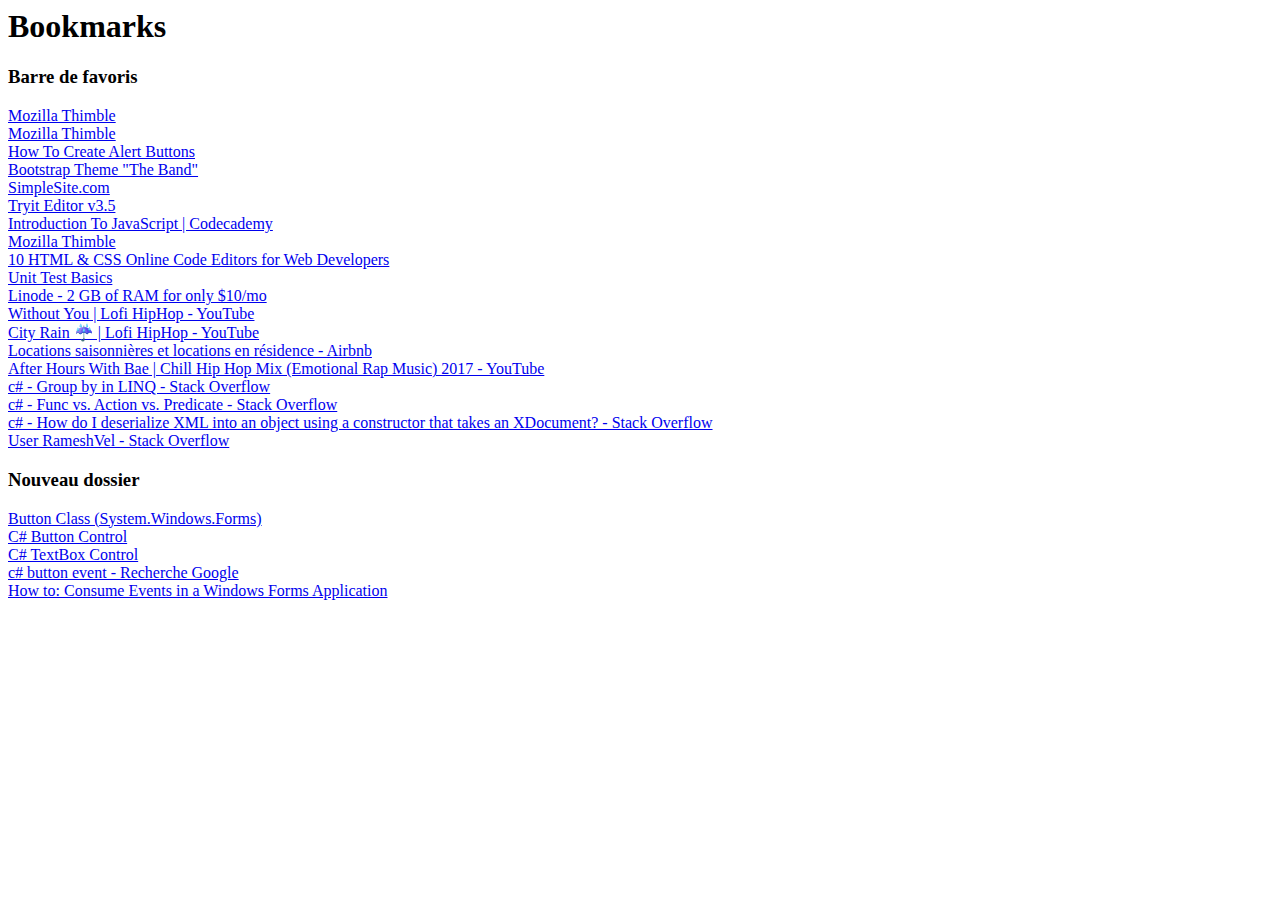
<file: Film-Library-Project/WebApplication1/favoris_19_09_2017.html>
<!DOCTYPE NETSCAPE-Bookmark-file-1>
<!-- This is an automatically generated file.
     It will be read and overwritten.
     DO NOT EDIT! -->
<META HTTP-EQUIV="Content-Type" CONTENT="text/html; charset=UTF-8">
<TITLE>Bookmarks</TITLE>
<H1>Bookmarks</H1>
<DL><p>
    <DT><H3 ADD_DATE="1504790804" LAST_MODIFIED="1505834394" PERSONAL_TOOLBAR_FOLDER="true">Barre de favoris</H3>
    <DL><p>
        <DT><A HREF="https://thimble.mozilla.org/fr/anonymous/9b9045b5-9f3d-4858-a388-5d8ee1309318/308795" ADD_DATE="1505834394" ICON="[data-uri]">Mozilla Thimble</A>
        <DT><A HREF="https://thimble.mozilla.org/fr/anonymous/6295b458-de6e-4c54-acaa-26c5f51f7eaf/308796" ADD_DATE="1505833905" ICON="[data-uri]">Mozilla Thimble</A>
        <DT><A HREF="https://www.w3schools.com/howto/howto_css_alert_buttons.asp" ADD_DATE="1505833717" ICON="[data-uri]">How To Create Alert Buttons</A>
        <DT><A HREF="https://www.w3schools.com/bootstrap/bootstrap_theme_band.asp" ADD_DATE="1505833608" ICON="[data-uri]">Bootstrap Theme &quot;The Band&quot;</A>
        <DT><A HREF="https://www.simplesite.com/pages/receive.aspx?target=ftp3:crea&culturekey=en&partnerkey=ffgoogle:NAM_CA_EN_Display_SmartCampaign_AdGroup=46140802252_Keyword=_Placement=www.w3schools.com_Device=c_184596573282&gclid=COCxhMzCsdYCFZKIswodK5kIXA" ADD_DATE="1505833527" ICON="[data-uri]">SimpleSite.com</A>
        <DT><A HREF="https://www.w3schools.com/bootstrap/tryit.asp?filename=trybs_temp_marketing&stacked=h" ADD_DATE="1505833511" ICON="[data-uri]">Tryit Editor v3.5</A>
        <DT><A HREF="https://www.codecademy.com/learn/introduction-to-javascript" ADD_DATE="1505833288" ICON="[data-uri]">Introduction To JavaScript | Codecademy</A>
        <DT><A HREF="https://thimble.mozilla.org/fr/anonymous/63b23d10-34c9-496d-a041-8c7e45ca5432/2498" ADD_DATE="1505833098" ICON="[data-uri]">Mozilla Thimble</A>
        <DT><A HREF="https://www.awwwards.com/10-html-css-online-code-editors-for-web-developers.html" ADD_DATE="1505830645" ICON="[data-uri]">10 HTML &amp; CSS Online Code Editors for Web Developers</A>
        <DT><A HREF="https://msdn.microsoft.com/en-us/library/hh694602.aspx" ADD_DATE="1505830359" ICON="[data-uri]">Unit Test Basics</A>
        <DT><A HREF="https://welcome.linode.com/carbon/?utm_source=carbon&utm_medium=paid&utm_campaign=linux_cloud_hosting&utm_content=ad1" ADD_DATE="1505824781">Linode - 2 GB of RAM for only $10/mo</A>
        <DT><A HREF="https://www.youtube.com/watch?v=fmTeR9x13Mc" ADD_DATE="1505433152">Without You | Lofi HipHop - YouTube</A>
        <DT><A HREF="https://www.youtube.com/watch?v=X_jcE4awpY8" ADD_DATE="1505433137">City Rain ☔ | Lofi HipHop - YouTube</A>
        <DT><A HREF="https://fr.airbnb.ca/a/?af=43720035&c=A_TC%3Dardh5swr9d%26G_MT%3De%26G_CR%3D190425242383%26G_N%3Dg%26G_K%3Dairbnb%26G_P%3D%26G_D%3Dc%26$pi:0.pk:9522505895_190425242383_c_12026464216&gclid=Cj0KCQjw0ejNBRCYARIsACEBhDODwuZTHbJaTFEGag5NWADaOdJQPmvPzW2MuakLPpnmJkmEfE-zDo8aAn3tEALw_wcB" ADD_DATE="1505428743">Locations saisonnières et locations en résidence - Airbnb</A>
        <DT><A HREF="https://www.youtube.com/watch?v=HGZYo4LvjEg" ADD_DATE="1505426671" ICON="[data-uri]">After Hours With Bae | Chill Hip Hop Mix (Emotional Rap Music) 2017 - YouTube</A>
        <DT><A HREF="https://stackoverflow.com/questions/7325278/group-by-in-linq/7325306#7325306" ADD_DATE="1505421315" ICON="[data-uri]">c# - Group by in LINQ - Stack Overflow</A>
        <DT><A HREF="https://stackoverflow.com/questions/4317479/func-vs-action-vs-predicate/4317512#4317512" ADD_DATE="1505421311" ICON="[data-uri]">c# - Func vs. Action vs. Predicate - Stack Overflow</A>
        <DT><A HREF="https://stackoverflow.com/questions/7901558/how-do-i-deserialize-xml-into-an-object-using-a-constructor-that-takes-an-xdocum?noredirect=1&lq=1" ADD_DATE="1505417653" ICON="[data-uri]">c# - How do I deserialize XML into an object using a constructor that takes an XDocument? - Stack Overflow</A>
        <DT><A HREF="https://stackoverflow.com/users/97572/rameshvel" ADD_DATE="1505411162" ICON="[data-uri]">User RameshVel - Stack Overflow</A>
        <DT><H3 ADD_DATE="1504817109" LAST_MODIFIED="1504817109">Nouveau dossier</H3>
        <DL><p>
            <DT><A HREF="https://msdn.microsoft.com/en-us/library/system.windows.forms.button(v=vs.110).aspx" ADD_DATE="1504817109" ICON="[data-uri]">Button Class (System.Windows.Forms)</A>
            <DT><A HREF="http://csharp.net-informations.com/gui/button.htm" ADD_DATE="1504817109">C# Button Control</A>
            <DT><A HREF="http://csharp.net-informations.com/gui/cs-textbox.htm" ADD_DATE="1504817109">C# TextBox Control</A>
            <DT><A HREF="https://www.google.ca/search?rlz=1C1GGRV_enCA761CA761&q=c%23+button+event&spell=1&sa=X&ved=0ahUKEwiYn6Ko8pPWAhVDxYMKHbnnBzMQvwUIIygA&biw=1280&bih=958" ADD_DATE="1504817109" ICON="[data-uri]">c# button event - Recherche Google</A>
            <DT><A HREF="https://msdn.microsoft.com/en-us/library/0y0987sc(v=vs.100).aspx" ADD_DATE="1504817109" ICON="[data-uri]">How to: Consume Events in a Windows Forms Application</A>
        </DL><p>
    </DL><p>
</DL><p>
</file>
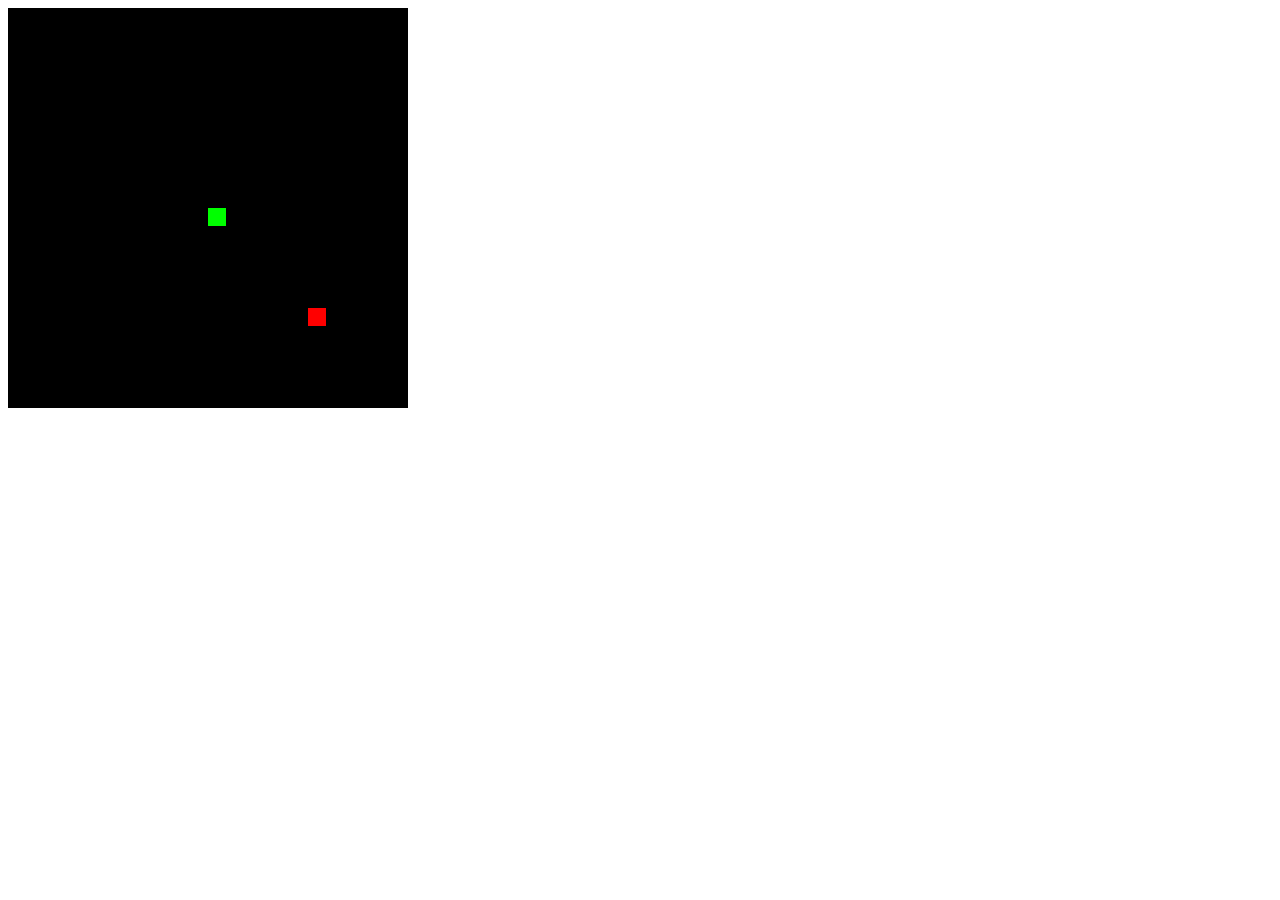
<file: Film-Library-Project/WebApplication1/Snake.html>
﻿<!DOCTYPE html>
<html>
<head>
    <title></title>
    <meta charset="utf-8" />
</head>
<body>
    <canvas id="gc" width="400" height="400"></canvas>
    <script>
        window.onload = function () {
            canv = document.getElementById("gc");
            ctx = canv.getContext("2d");
            document.addEventListener("keydown", keyPush);
            setInterval(game, 1000 / 11);
        }
        px = py = 10;
        gs = tc = 20;
        ax = ay = 15;
        xv = yv = 0;
        trail = [];
        tail = 5;
        function game() {
            px += xv;
            py += yv;
            if (px < 0) {
                px = tc - 1;
            }
            if (px > tc - 1) {
                px = 0;
            }
            if (py < 0) {
                py = tc - 1;
            }
            if (py > tc - 1) {
                py = 0;
            }
            ctx.fillStyle = "black";
            ctx.fillRect(0, 0, canv.width, canv.height);

            ctx.fillStyle = "lime";
            for (var i = 0; i < trail.length; i++) {
                ctx.fillRect(trail[i].x * gs, trail[i].y * gs, gs - 2, gs - 2);
                if (trail[i].x == px && trail[i].y == py) {
                    tail = 5;
                }
            }
            trail.push({ x: px, y: py });
            while (trail.length > tail) {
                trail.shift();
            }

            if (ax == px && ay == py) {
                tail++;
                ax = Math.floor(Math.random() * tc);
                ay = Math.floor(Math.random() * tc);
            }
            ctx.fillStyle = "red";
            ctx.fillRect(ax * gs, ay * gs, gs - 2, gs - 2);
        }
        function keyPush(evt) {
            switch (evt.keyCode) {
                case 37:
                    xv = -1; yv = 0;
                    break;
                case 38:
                    xv = 0; yv = -1;
                    break;
                case 39:
                    xv = 1; yv = 0;
                    break;
                case 40:
                    xv = 0; yv = 1;
                    break;
            }
        }
    </script>
</body>
</html>
</file>
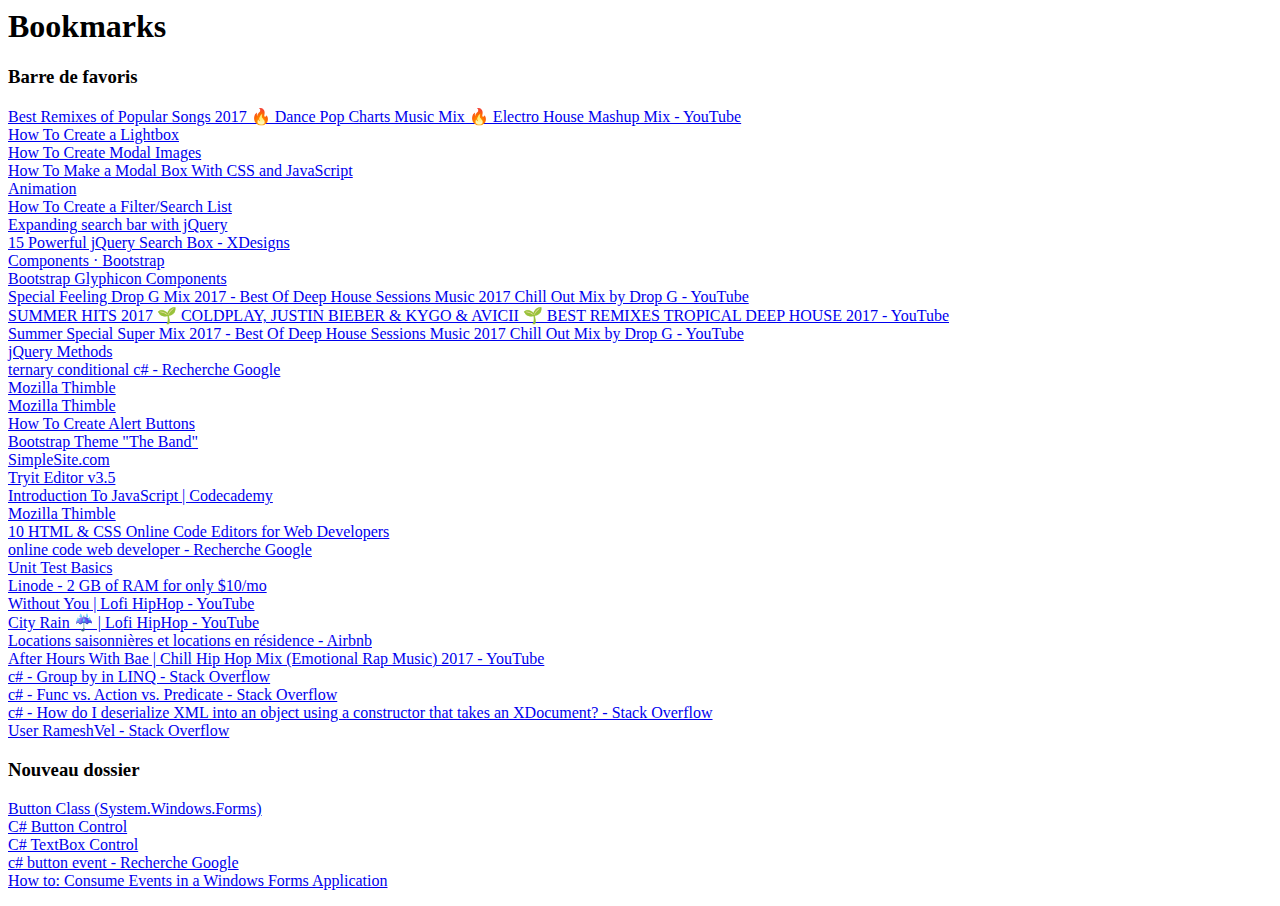
<file: Film-Library-Project/WebApplication1/HTML-enTrop/favoris_22_09_2017.html>
<!DOCTYPE NETSCAPE-Bookmark-file-1>
<!-- This is an automatically generated file.
     It will be read and overwritten.
     DO NOT EDIT! -->
<META HTTP-EQUIV="Content-Type" CONTENT="text/html; charset=UTF-8">
<TITLE>Bookmarks</TITLE>
<H1>Bookmarks</H1>
<DL><p>
    <DT><H3 ADD_DATE="1504790804" LAST_MODIFIED="1506111365" PERSONAL_TOOLBAR_FOLDER="true">Barre de favoris</H3>
    <DL><p>
        <DT><A HREF="https://www.youtube.com/watch?v=WigGygLEP7s" ADD_DATE="1506111365" ICON="[data-uri]">Best Remixes of Popular Songs 2017 🔥 Dance Pop Charts Music Mix 🔥 Electro House Mashup Mix - YouTube</A>
        <DT><A HREF="https://www.w3schools.com/howto/howto_js_lightbox.asp" ADD_DATE="1506108577" ICON="[data-uri]">How To Create a Lightbox</A>
        <DT><A HREF="https://www.w3schools.com/howto/howto_css_modal_images.asp" ADD_DATE="1506108538" ICON="[data-uri]">How To Create Modal Images</A>
        <DT><A HREF="https://www.w3schools.com/howto/howto_css_modals.asp" ADD_DATE="1506108526" ICON="[data-uri]">How To Make a Modal Box With CSS and JavaScript</A>
        <DT><A HREF="https://javascript.info/animation" ADD_DATE="1506108477" ICON="[data-uri]">Animation</A>
        <DT><A HREF="https://www.w3schools.com/howto/howto_js_filter_lists.asp" ADD_DATE="1506100340" ICON="[data-uri]">How To Create a Filter/Search List</A>
        <DT><A HREF="https://codepen.io/nikhil/pen/qcyGF/" ADD_DATE="1506097044" ICON="[data-uri]">Expanding search bar with jQuery</A>
        <DT><A HREF="http://xdesigns.net/2013/07/jquery-search-box/" ADD_DATE="1506097003" ICON="[data-uri]">15 Powerful jQuery Search Box - XDesigns</A>
        <DT><A HREF="https://getbootstrap.com/docs/3.3/components/" ADD_DATE="1506096114" ICON="[data-uri]">Components · Bootstrap</A>
        <DT><A HREF="https://www.w3schools.com/bootstrap/bootstrap_ref_comp_glyphs.asp" ADD_DATE="1506096096" ICON="[data-uri]">Bootstrap Glyphicon Components</A>
        <DT><A HREF="https://www.youtube.com/watch?v=Wa1dtudOxuA" ADD_DATE="1505938943" ICON="[data-uri]">Special Feeling Drop G Mix 2017 - Best Of Deep House Sessions Music 2017 Chill Out Mix by Drop G - YouTube</A>
        <DT><A HREF="https://www.youtube.com/watch?v=JqhkavECUHg" ADD_DATE="1505938619" ICON="[data-uri]">SUMMER HITS 2017 🌱 COLDPLAY, JUSTIN BIEBER &amp; KYGO &amp; AVICII 🌱 BEST REMIXES TROPICAL DEEP HOUSE 2017 - YouTube</A>
        <DT><A HREF="https://www.youtube.com/watch?v=r0haWB1Uezk" ADD_DATE="1505938063" ICON="[data-uri]">Summer Special Super Mix 2017 - Best Of Deep House Sessions Music 2017 Chill Out Mix by Drop G - YouTube</A>
        <DT><A HREF="http://www.tutorialsteacher.com/jquery/jquery-methods" ADD_DATE="1505916524" ICON="[data-uri]">jQuery Methods</A>
        <DT><A HREF="https://www.google.ca/search?rlz=1C1GGRV_enCA761CA761&q=ternary+conditional+c%23&oq=ternary+conditional+c%23&gs_l=psy-ab.3..0i19k1j0i22i30i19k1l2.5864383.5864957.0.5865149.3.3.0.0.0.0.142.371.1j2.3.0....0...1.1.64.psy-ab..0.3.371...0j0i22i30k1.0.XKQ9ogTSs6Y" ADD_DATE="1505853579" ICON="[data-uri]">ternary conditional c# - Recherche Google</A>
        <DT><A HREF="https://thimble.mozilla.org/fr/anonymous/9b9045b5-9f3d-4858-a388-5d8ee1309318/308795" ADD_DATE="1505834394" ICON="[data-uri]">Mozilla Thimble</A>
        <DT><A HREF="https://thimble.mozilla.org/fr/anonymous/6295b458-de6e-4c54-acaa-26c5f51f7eaf/308796" ADD_DATE="1505833905" ICON="[data-uri]">Mozilla Thimble</A>
        <DT><A HREF="https://www.w3schools.com/howto/howto_css_alert_buttons.asp" ADD_DATE="1505833717" ICON="[data-uri]">How To Create Alert Buttons</A>
        <DT><A HREF="https://www.w3schools.com/bootstrap/bootstrap_theme_band.asp" ADD_DATE="1505833608" ICON="[data-uri]">Bootstrap Theme &quot;The Band&quot;</A>
        <DT><A HREF="https://www.simplesite.com/pages/receive.aspx?target=ftp3:crea&culturekey=en&partnerkey=ffgoogle:NAM_CA_EN_Display_SmartCampaign_AdGroup=46140802252_Keyword=_Placement=www.w3schools.com_Device=c_184596573282&gclid=COCxhMzCsdYCFZKIswodK5kIXA" ADD_DATE="1505833527" ICON="[data-uri]">SimpleSite.com</A>
        <DT><A HREF="https://www.w3schools.com/bootstrap/tryit.asp?filename=trybs_temp_marketing&stacked=h" ADD_DATE="1505833511" ICON="[data-uri]">Tryit Editor v3.5</A>
        <DT><A HREF="https://www.codecademy.com/learn/introduction-to-javascript" ADD_DATE="1505833288" ICON="[data-uri]">Introduction To JavaScript | Codecademy</A>
        <DT><A HREF="https://thimble.mozilla.org/fr/anonymous/63b23d10-34c9-496d-a041-8c7e45ca5432/2498" ADD_DATE="1505833098" ICON="[data-uri]">Mozilla Thimble</A>
        <DT><A HREF="https://www.awwwards.com/10-html-css-online-code-editors-for-web-developers.html" ADD_DATE="1505830645" ICON="[data-uri]">10 HTML &amp; CSS Online Code Editors for Web Developers</A>
        <DT><A HREF="https://www.google.ca/search?rlz=1C1GGRV_enCA761CA761&q=online+code+web+developer&oq=online+code+web+developer&gs_l=psy-ab.3...157594.158271.0.158760.5.5.0.0.0.0.135.545.2j3.5.0....0...1.1.64.psy-ab..1.2.244...0i7i30i19k1j0i19k1.0.ExF6W18PrGU" ADD_DATE="1505853767" ICON="[data-uri]">online code web developer - Recherche Google</A>
        <DT><A HREF="https://msdn.microsoft.com/en-us/library/hh694602.aspx" ADD_DATE="1505830359" ICON="[data-uri]">Unit Test Basics</A>
        <DT><A HREF="https://welcome.linode.com/carbon/?utm_source=carbon&utm_medium=paid&utm_campaign=linux_cloud_hosting&utm_content=ad1" ADD_DATE="1505824781">Linode - 2 GB of RAM for only $10/mo</A>
        <DT><A HREF="https://www.youtube.com/watch?v=fmTeR9x13Mc" ADD_DATE="1505433152">Without You | Lofi HipHop - YouTube</A>
        <DT><A HREF="https://www.youtube.com/watch?v=X_jcE4awpY8" ADD_DATE="1505433137">City Rain ☔ | Lofi HipHop - YouTube</A>
        <DT><A HREF="https://fr.airbnb.ca/a/?af=43720035&c=A_TC%3Dardh5swr9d%26G_MT%3De%26G_CR%3D190425242383%26G_N%3Dg%26G_K%3Dairbnb%26G_P%3D%26G_D%3Dc%26$pi:0.pk:9522505895_190425242383_c_12026464216&gclid=Cj0KCQjw0ejNBRCYARIsACEBhDODwuZTHbJaTFEGag5NWADaOdJQPmvPzW2MuakLPpnmJkmEfE-zDo8aAn3tEALw_wcB" ADD_DATE="1505428743">Locations saisonnières et locations en résidence - Airbnb</A>
        <DT><A HREF="https://www.youtube.com/watch?v=HGZYo4LvjEg" ADD_DATE="1505426671" ICON="[data-uri]">After Hours With Bae | Chill Hip Hop Mix (Emotional Rap Music) 2017 - YouTube</A>
        <DT><A HREF="https://stackoverflow.com/questions/7325278/group-by-in-linq/7325306#7325306" ADD_DATE="1505421315" ICON="[data-uri]">c# - Group by in LINQ - Stack Overflow</A>
        <DT><A HREF="https://stackoverflow.com/questions/4317479/func-vs-action-vs-predicate/4317512#4317512" ADD_DATE="1505421311" ICON="[data-uri]">c# - Func vs. Action vs. Predicate - Stack Overflow</A>
        <DT><A HREF="https://stackoverflow.com/questions/7901558/how-do-i-deserialize-xml-into-an-object-using-a-constructor-that-takes-an-xdocum?noredirect=1&lq=1" ADD_DATE="1505417653" ICON="[data-uri]">c# - How do I deserialize XML into an object using a constructor that takes an XDocument? - Stack Overflow</A>
        <DT><A HREF="https://stackoverflow.com/users/97572/rameshvel" ADD_DATE="1505411162" ICON="[data-uri]">User RameshVel - Stack Overflow</A>
        <DT><H3 ADD_DATE="1504817109" LAST_MODIFIED="1504817109">Nouveau dossier</H3>
        <DL><p>
            <DT><A HREF="https://msdn.microsoft.com/en-us/library/system.windows.forms.button(v=vs.110).aspx" ADD_DATE="1504817109" ICON="[data-uri]">Button Class (System.Windows.Forms)</A>
            <DT><A HREF="http://csharp.net-informations.com/gui/button.htm" ADD_DATE="1504817109">C# Button Control</A>
            <DT><A HREF="http://csharp.net-informations.com/gui/cs-textbox.htm" ADD_DATE="1504817109">C# TextBox Control</A>
            <DT><A HREF="https://www.google.ca/search?rlz=1C1GGRV_enCA761CA761&q=c%23+button+event&spell=1&sa=X&ved=0ahUKEwiYn6Ko8pPWAhVDxYMKHbnnBzMQvwUIIygA&biw=1280&bih=958" ADD_DATE="1504817109" ICON="[data-uri]">c# button event - Recherche Google</A>
            <DT><A HREF="https://msdn.microsoft.com/en-us/library/0y0987sc(v=vs.100).aspx" ADD_DATE="1504817109" ICON="[data-uri]">How to: Consume Events in a Windows Forms Application</A>
        </DL><p>
    </DL><p>
</DL><p>
</file>
